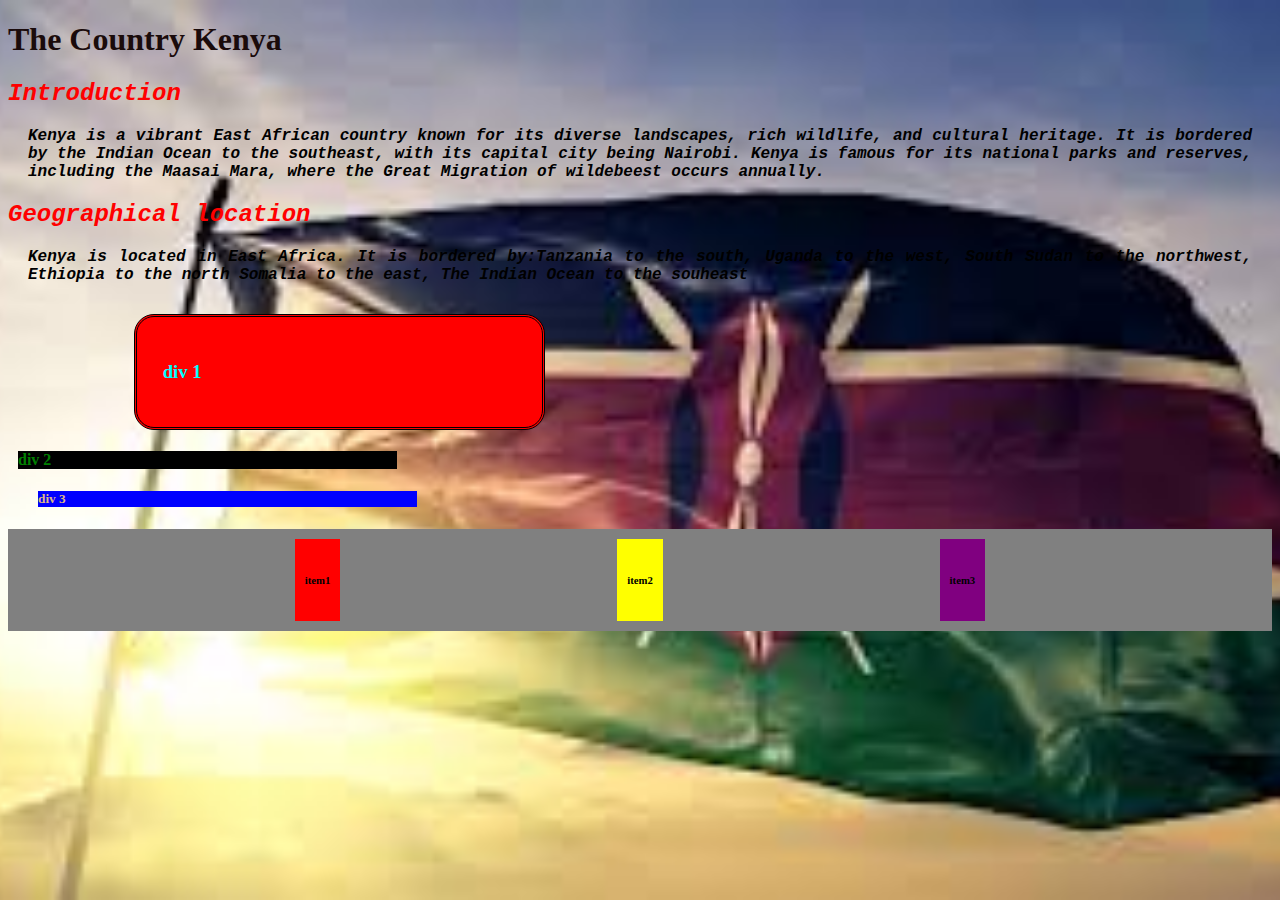
<file: index.html>
<!DOCTYPE html>
<html lang="en">
<head>
    <meta charset="UTF-8">
    <meta name="viewport" content="width=device-width, initial-scale=1.0">
    <link rel="stylesheet" href="./styles/index.css">
    <title>Kenya</title>
</head>
<body>
    <h1>The Country Kenya</h1>
    <section class="my-section">
        <h2>Introduction</h2>
        <p>Kenya is a vibrant East African country known for its diverse landscapes, rich wildlife, and cultural heritage. It is bordered by the Indian Ocean to the southeast, with its capital city being Nairobi. Kenya is famous for its national parks and reserves, including the Maasai Mara, where the Great Migration of wildebeest occurs annually.</p>
    </section>
    <section class="my-section">
        <h2>Geographical location</h2>
        <p>Kenya is located in East Africa. It is bordered by:Tanzania to the south, Uganda to the west, South Sudan to the northwest, Ethiopia to the north
            Somalia to the east, The Indian Ocean to the souheast</p>
    </section>
    <div id="div1">
        <h3>div 1</h3>
    </div>
    <div id="div2">
        <h4>div 2</h4>
    </div>
    <div id="div3">
        <h5>div 3</h5>
    </div>
    <div class="container">
        <div id="item1">
            <h6>item1</h6>

        </div>
        <div id="item2">
            <h6>item2</h6>
        </div>
        <div id="item3">
            <h6>item3</h6>
        </div>
    </div>
    

    
</body>
</html>
</file>
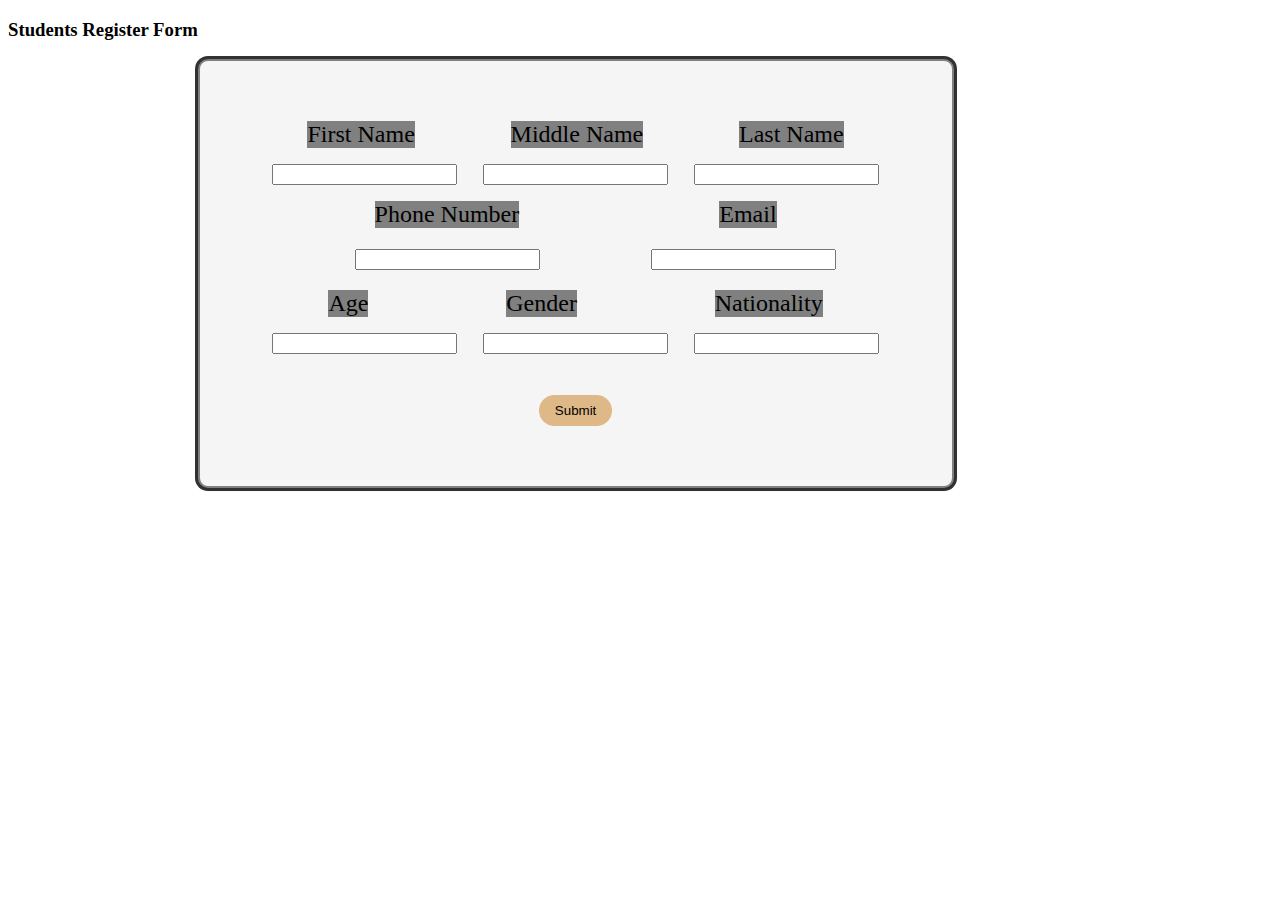
<file: assignment.html>
<!DOCTYPE html>
<html lang="en">
<head>
    <meta charset="UTF-8">
    <meta name="viewport" content="width=device-width, initial-scale=1.0">
    <link rel="stylesheet" href="./styles/assignment.css">
    <title>Form</title>
</head>
<body>
    <h3>Students Register Form</h3>
    <form>
    <div class="content-row1">
        <div class="row11">First Name</div>
        <div class="row12">Middle Name</div>
        <div class="row13">Last Name</div>

    </div>
    <div class="content-row2">
        <div>
            <input>
        </div>
        <div>
            <input>
        </div>
        <div>
            <input>
        </div>


    </div>
    <div class="content-row3">
        <div class="row11">Phone Number</div>
        <div class="row12">Email</div>
        

    </div>
    <div class="content-row4">
        <div>
            <input>
        </div>
        <div>
            <input>
        </div>
       
    </div>
    <div class="content-row5">
        <div class="row11">Age</div>
        <div class="row12">Gender</div>
        <div class="row13">Nationality</div>

    </div>
    <div class="content-row6">
        <div>
            <input>
        </div>
        <div>
            <input>
        </div>
        <div>
            <input>
        </div>


    </div>
    <div class="form-row">
        <button type="submit">Submit</button>

    </div>
    </form>
    
</body>
</html>
</file>
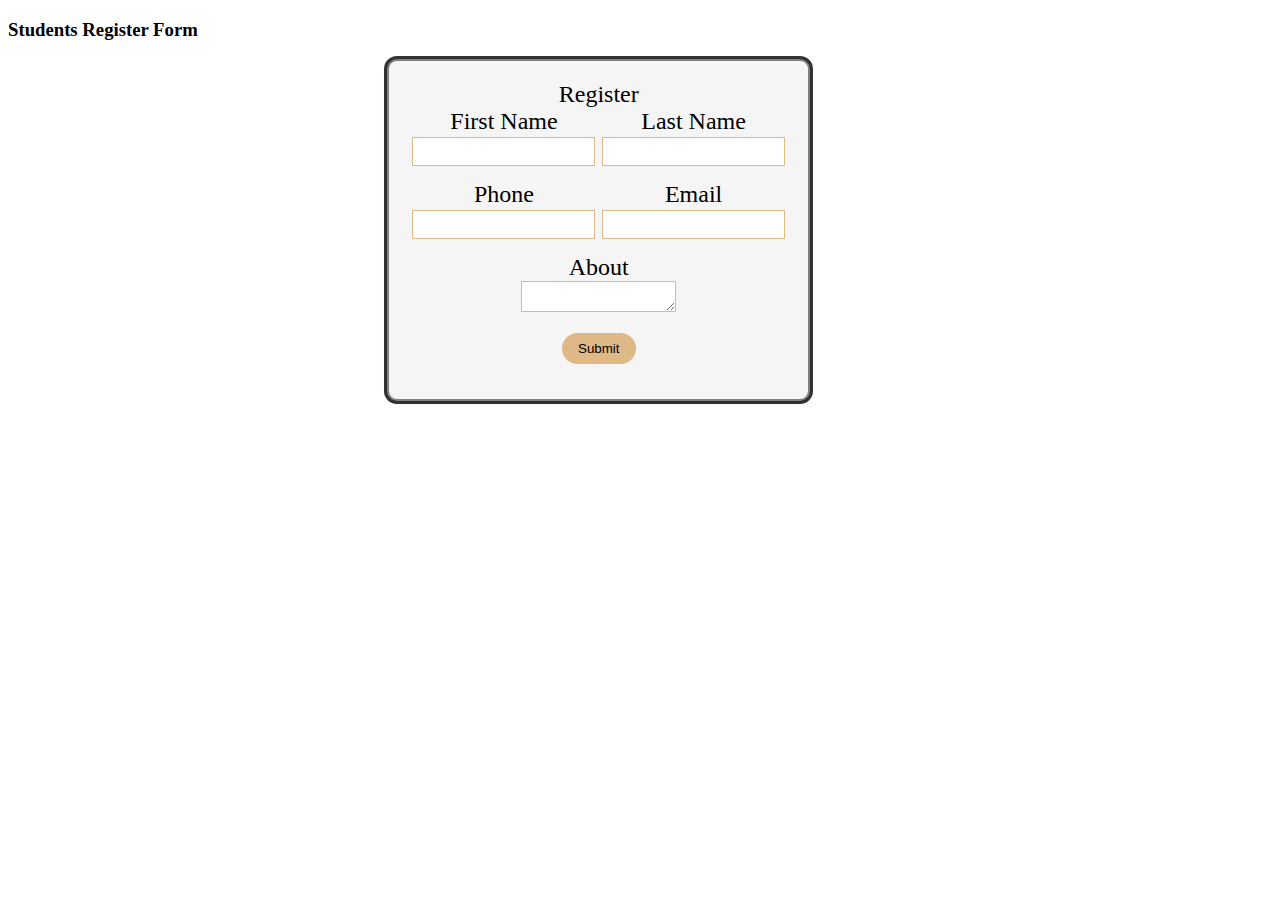
<file: flex-form.html>
<!DOCTYPE html>
<html lang="en">
<head>
    <meta charset="UTF-8">
    <meta name="viewport" content="width=device-width, initial-scale=1.0">
    <link rel="stylesheet" href="./styles/form.css">
    <title>Form</title>
</head>
<body>
    <h3>Students Register Form</h3>
    <form>
        <legend>Register</legend>
        <div class="form-section">
            <div class="form-row">
                <div>
                    <label>First Name</label>
                    <br>
                    <input>
                </div>
                <div>
                    <label>Last Name</label>
                    <br>
                    <input>
                </div>

            </div>
            <div class="form-row">
                <div>
                    <label>Phone</label>
                    <br>
                    <input>
                </div>
                <div>
                    <label>Email</label>
                    <br>
                    <input>
                </div>

            </div>
            <div class="form-row">
                <div>
                <label>About</label>
                <br>
                <textarea></textarea>
                </div>
            </div>
            <div class="form-row">
                <button type="submit">Submit</button>

            </div>

        </div>
    </form>
    
</body>
</html>
</file>
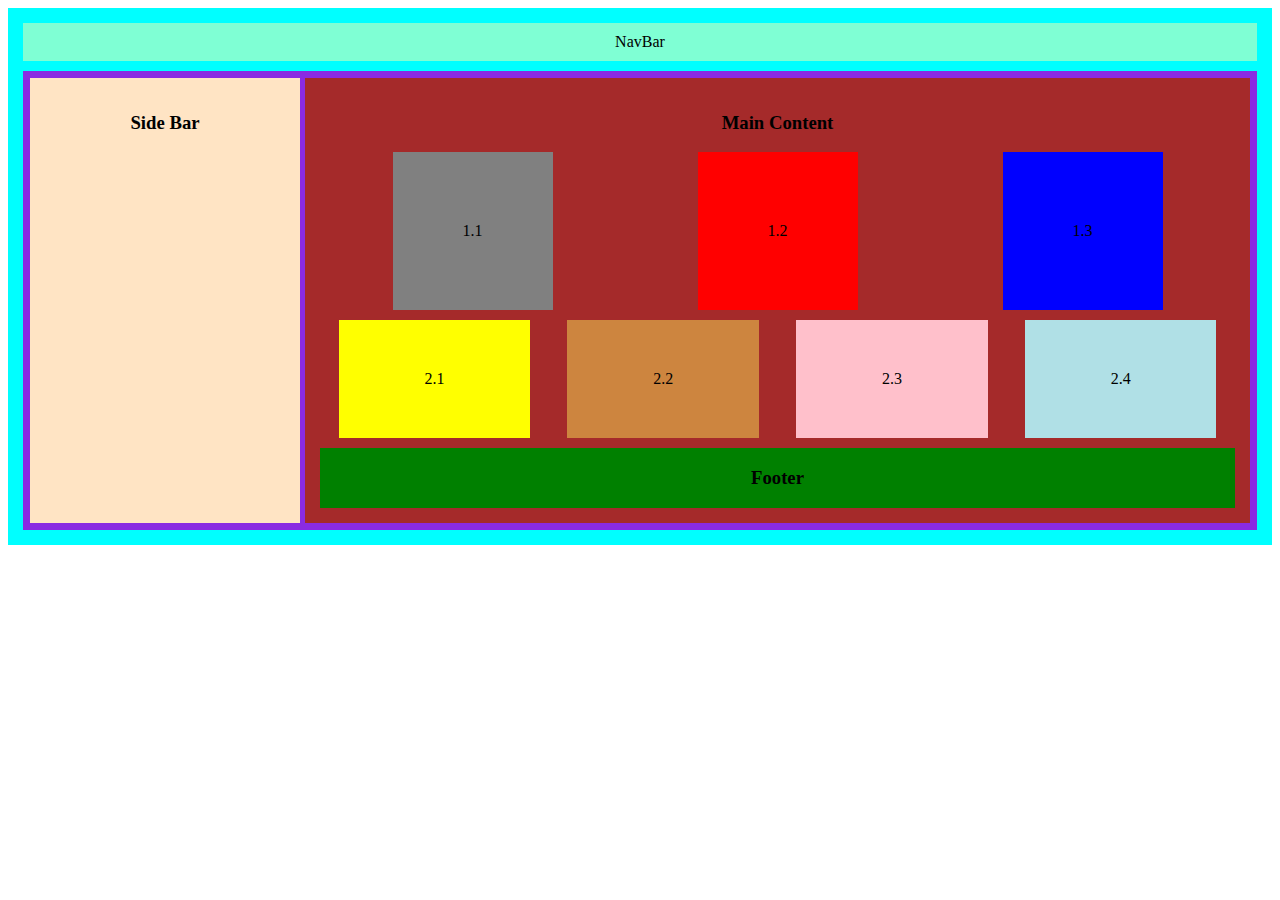
<file: flex.html>
<!DOCTYPE html>
<html lang="en">
<head>
    <meta charset="UTF-8">
    <meta name="viewport" content="width=device-width, initial-scale=1.0">
    <link rel="stylesheet" href="./styles/flex.css">
    <title>Flex</title>
</head>
<body>
    <main>
        <div class="container">
            <div class="navbar">NavBar</div>
            <div class="content-section">
                <div class="sidebar"><h3>Side Bar</h3></div>
                <div class="main-content">
                    <h3>Main Content</h3>
                    <div class="content-row1">
                        <div class="row11">1.1</div>
                        <div class="row12">1.2</div>
                        <div class="row13">1.3</div>

                    </div>
                    <div class="content-row2">
                        
                        <div class="row21">2.1</div>
                        <div class="row22">2.2</div>
                        <div class="row23">2.3</div>
                        <div class="row24">2.4</div>

                    </div>
                    <div class="content-row3">
                        <h3>Footer</h3>

                    </div>
                </div>

        </div>
    </main>
    
</body>
</html>
</file>
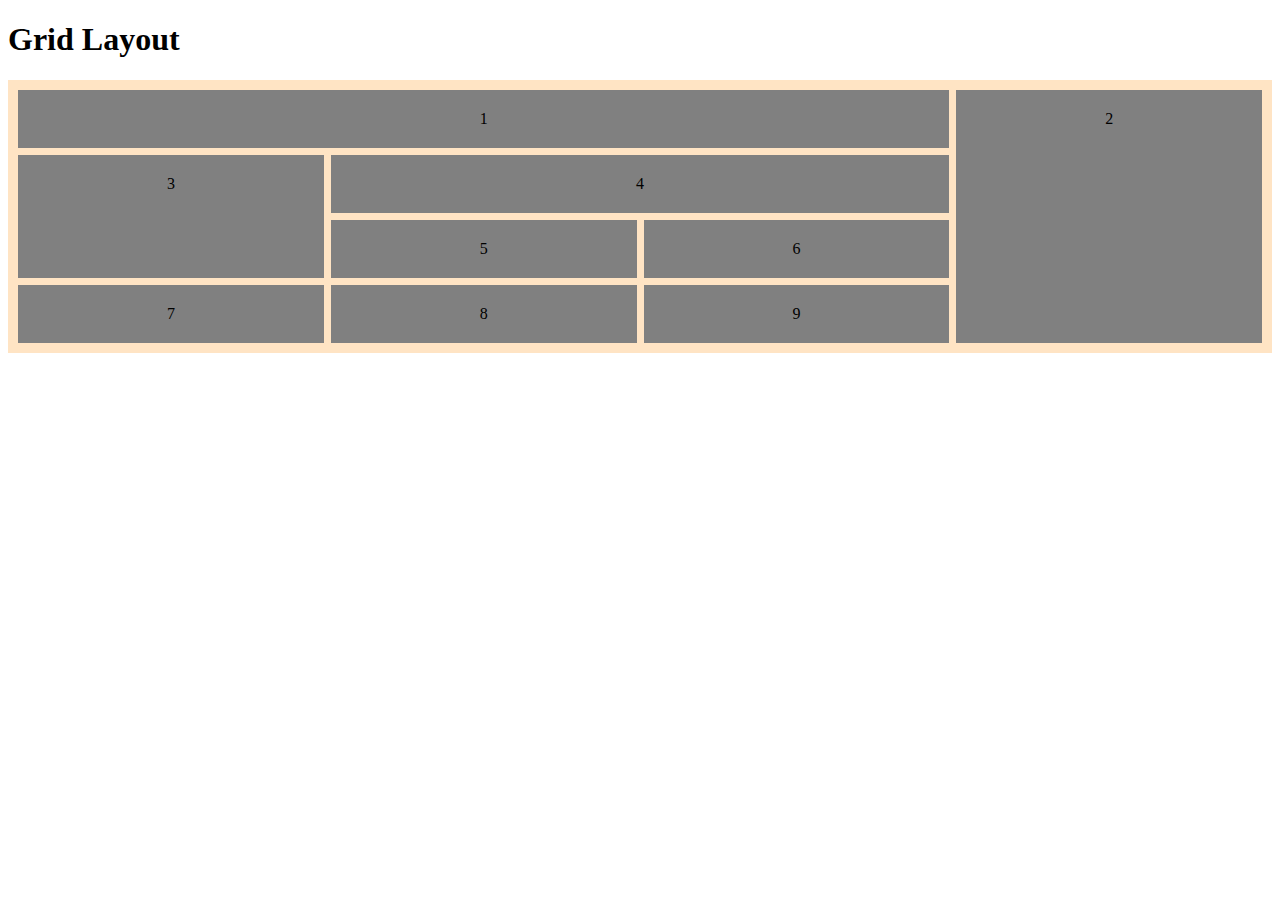
<file: grid.html>
<!DOCTYPE html>
<html lang="en">
<head>
    <meta charset="UTF-8">
    <meta name="viewport" content="width=device-width, initial-scale=1.0">
    <link rel="stylesheet" href="./styles/grid.css">
    <title>Grid</title>
</head>
<body>
    <h1>Grid Layout</h1>
    <div class="grid-container">
        <div class="grid-item" id="item1">1</div>
        <div class="grid-item" id="item2">2</div>
        <div class="grid-item" id="item3">3</div>
        <div class="grid-item" id="item4">4</div>
        <div class="grid-item">5</div>
        <div class="grid-item">6</div>
        <div class="grid-item">7</div>
        <div class="grid-item">8</div>
        <div class="grid-item">9</div>
        

    </div>
    
</body>
</html>
</file>
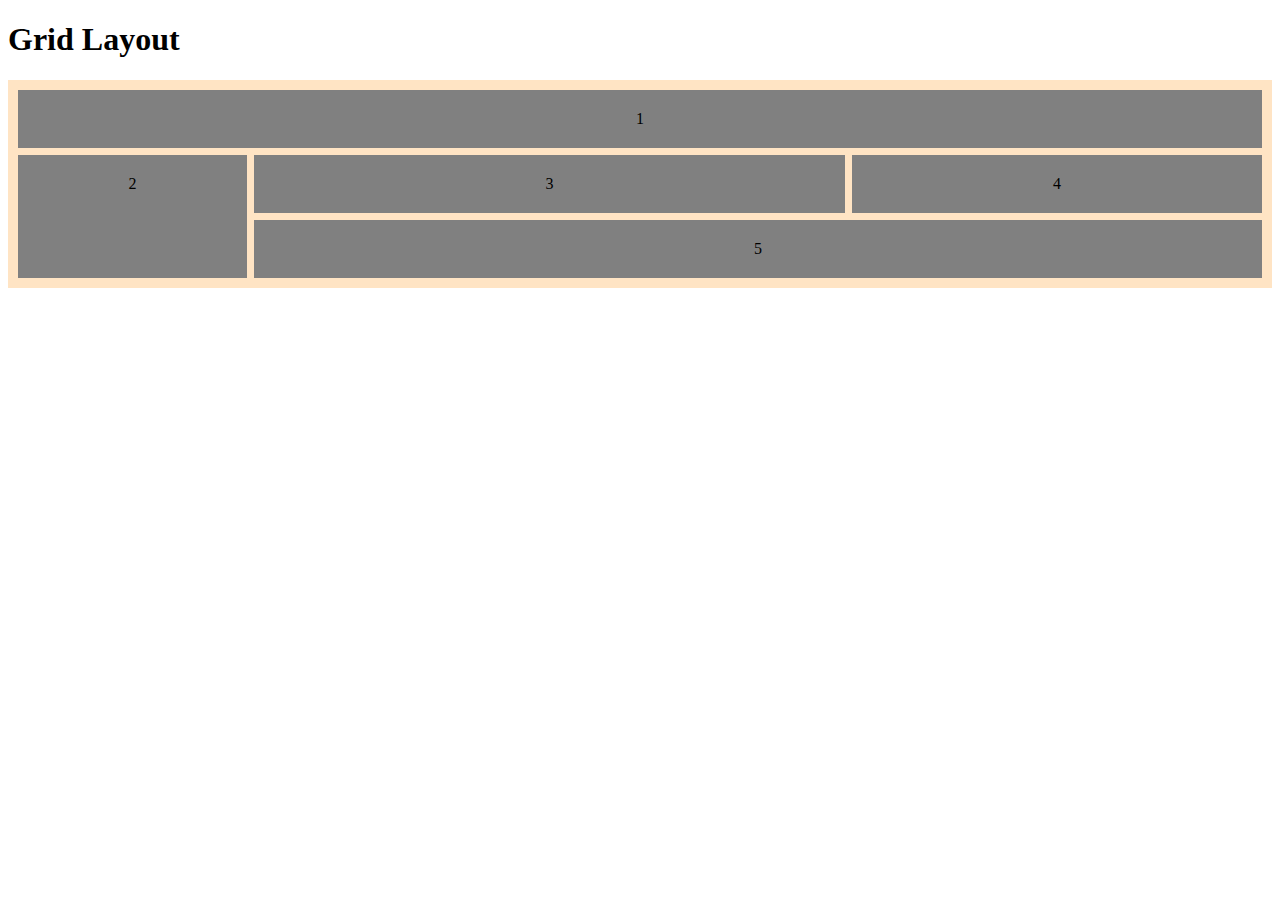
<file: gridarea.html>
<!DOCTYPE html>
<html lang="en">
<head>
    <meta charset="UTF-8">
    <meta name="viewport" content="width=device-width, initial-scale=1.0">
    <link rel="stylesheet" href="./styles/gridarea.css">
    <title>Grid</title>
</head>
<body>
    <h1>Grid Layout</h1>
    <div class="grid-container">
        <div class="grid-item" id="item1">1</div>
        <div class="grid-item" id="item2">2</div>
        <div class="grid-item" id="item3">3</div>
        <div class="grid-item" id="item4">4</div>
        <div class="grid-item" id="item5">5</div>
        
        
        
    </div>
    
</body>
</html>
</file>
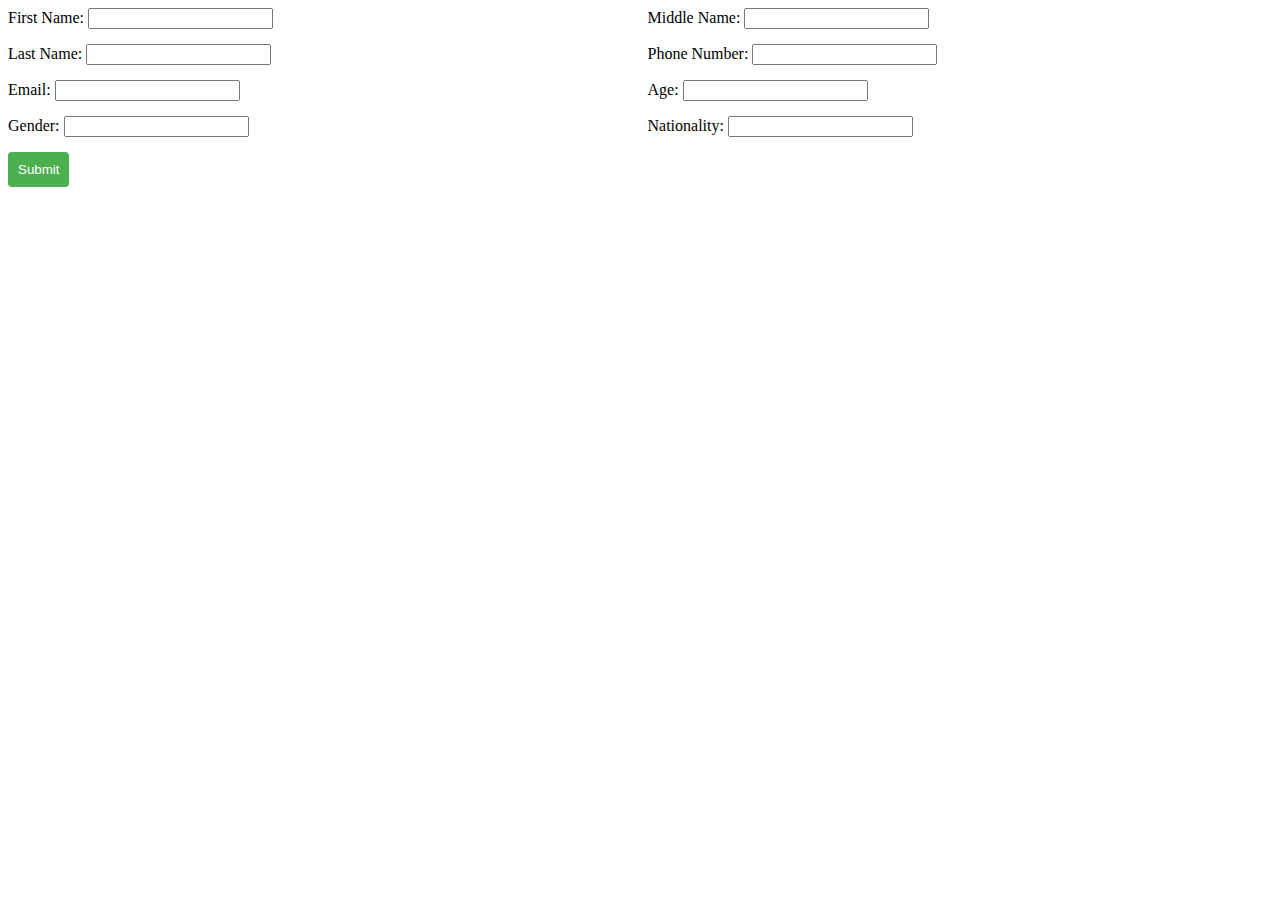
<file: gridform.html>
<!DOCTYPE html>
<html lang="en">
<head>
    <meta charset="UTF-8">
    <meta name="viewport" content="width=device-width, initial-scale=1.0">
    <link rel="stylesheet" href="./styles/gridform.css">
    <title>Grid</title>
</head>
<body>
    <div class="form container">
      <form>
        <div class="form-item1">
            <label for="First Name">First Name:</label>
            <input type="text" id="First Name" name="First Name" required>
        </div>
        <div class="form-item2">
            <label for="Middle Name">Middle Name:</label>
            <input type="text" id="Middle Name" name="Middle Name" required>
        </div>
        <div class="form-item3">
            <label for="Last Name">Last Name:</label>
            <input type="text" id="Last Name" name="Last Name" required>
        </div>
        <div class="form-item4">
            <label for="Phone Number">Phone Number:</label>
            <input type="text" id="Phone Number" name="Phone Number" required>
        </div>
        <div class="form-item5">
            <label for="Email">Email:</label>
            <input type="text" id="Email" name="Email" required>
        </div>
        <div class="form-item6">
            <label for="Age">Age:</label>
            <input type="text" id="Age" name="Age" required>
        </div>
        <div class="form-item7">
            <label for="Gender">Gender:</label>
            <input type="text" id="Gender" name="Gender" required>
        </div>
        <div class="form-item8">
            <label for="Nationality">Nationality:</label>
            <input type="text" id="Nationality" name="Nationality" required>
        </div>
        <div class="form-item9">
            <button type="submit">Submit</button>
        </div>









      </form>
    </div>
    
</body>
</html>
</file>
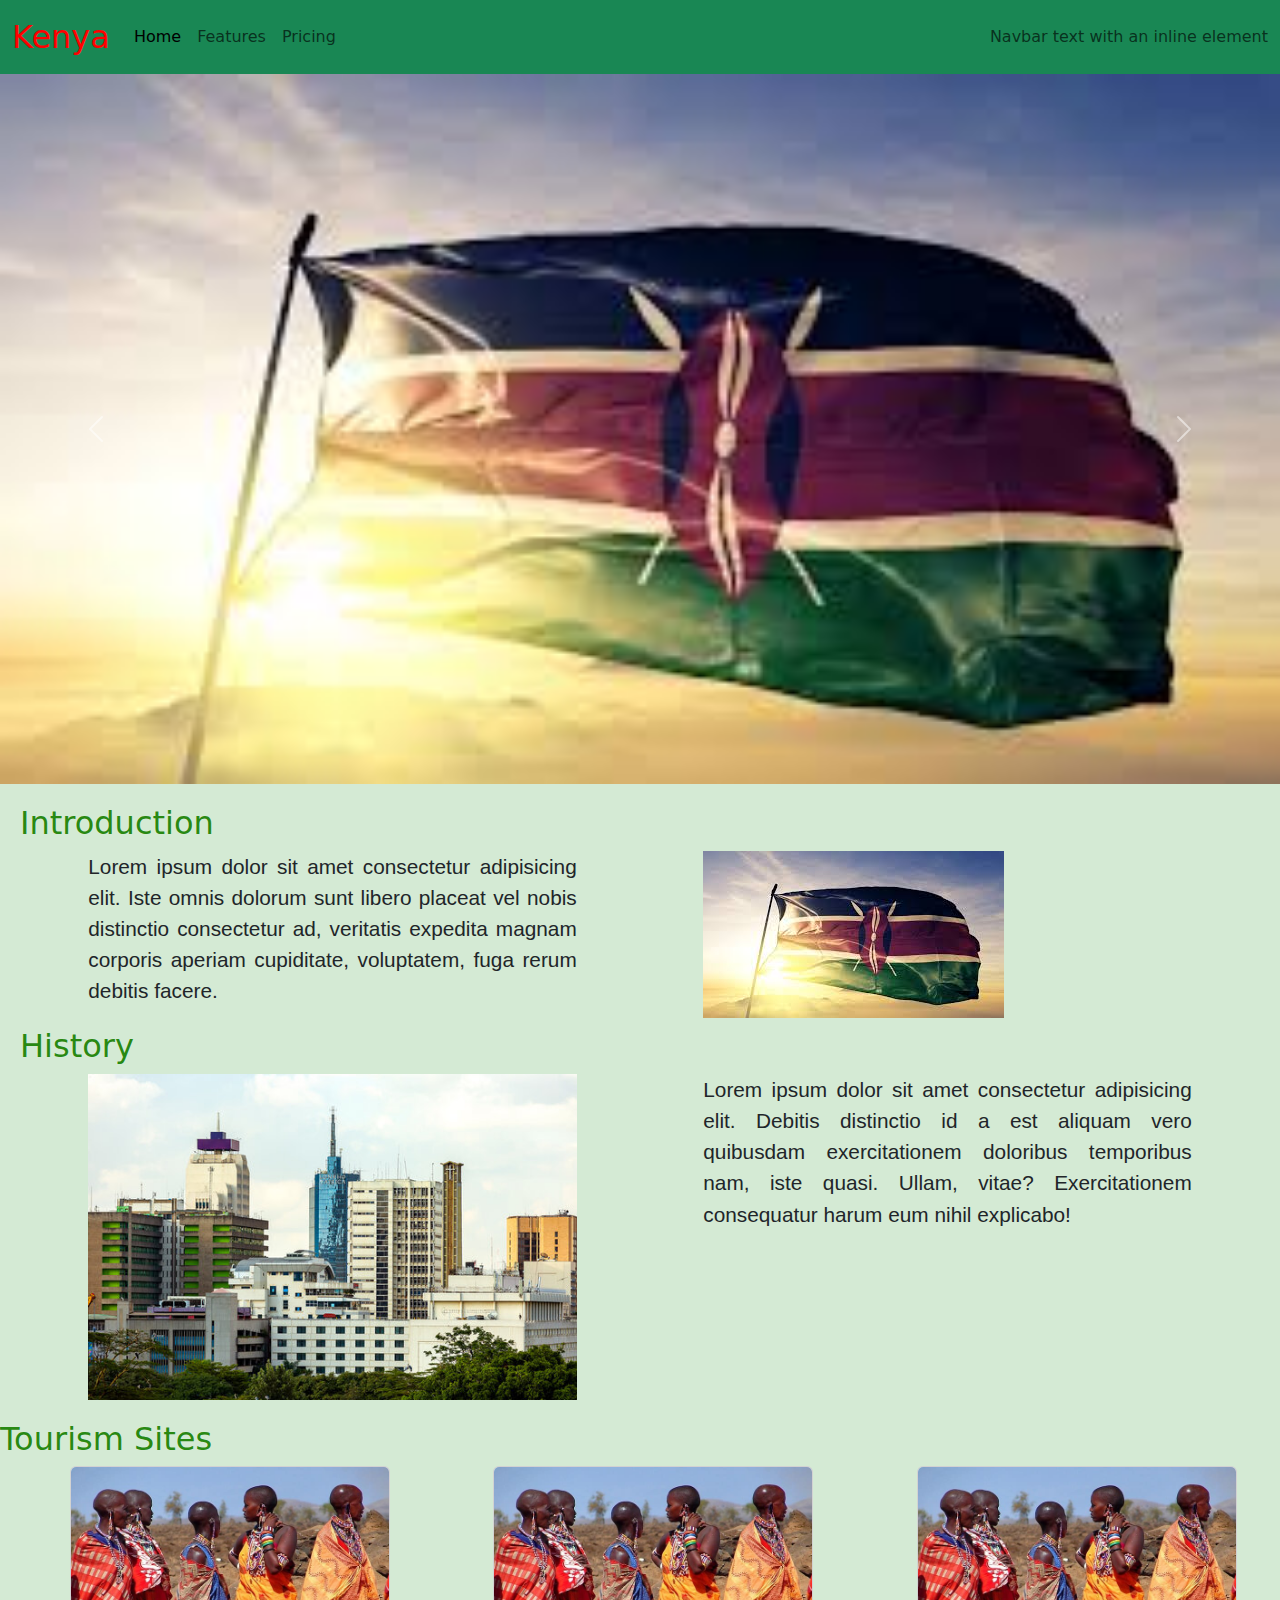
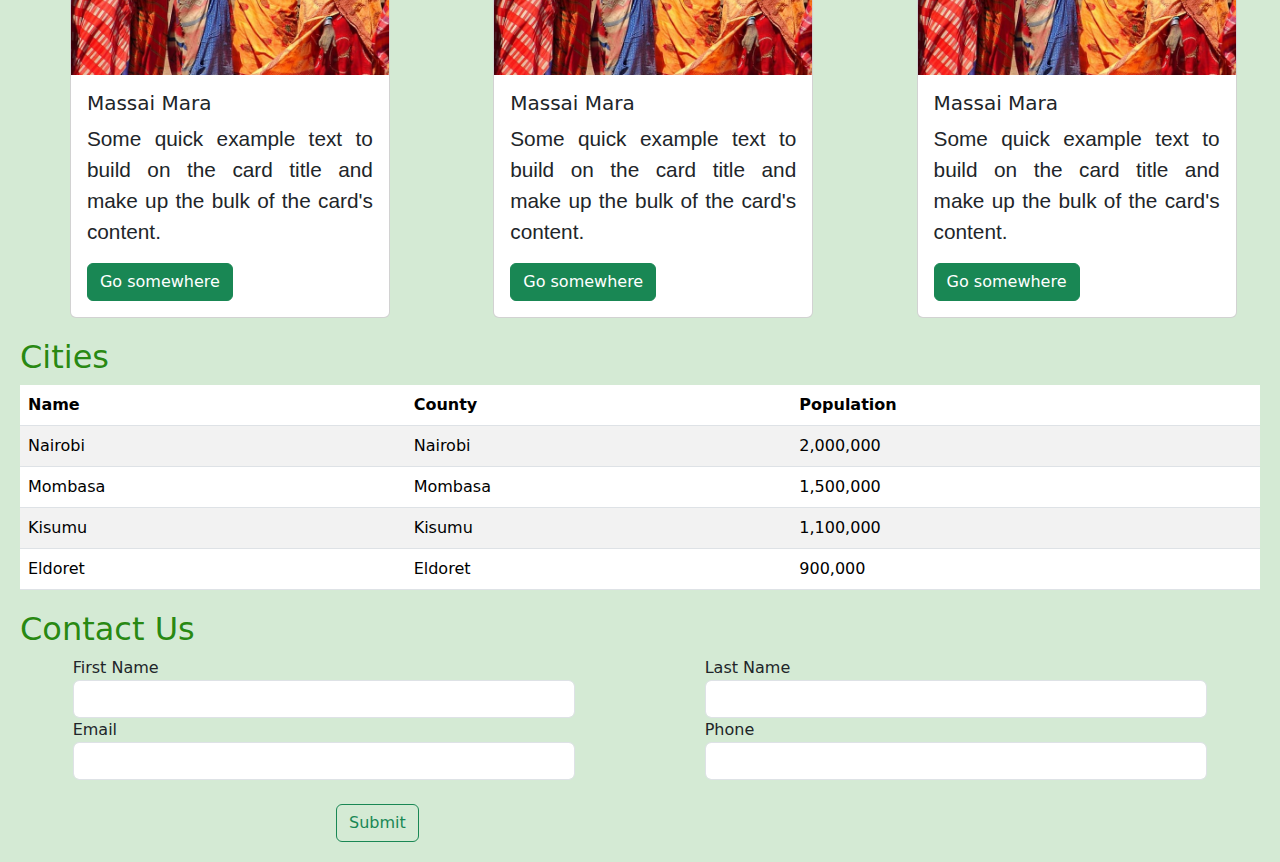
<file: kenya.html>
<!DOCTYPE html>
<html lang="en">
<head>
    <meta charset="UTF-8">
    <meta name="viewport" content="width=device-width, initial-scale=1.0">
    <link href="https://cdn.jsdelivr.net/npm/bootstrap@5.3.3/dist/css/bootstrap.min.css" rel="stylesheet" integrity="sha384-QWTKZyjpPEjISv5WaRU9OFeRpok6YctnYmDr5pNlyT2bRjXh0JMhjY6hW+ALEwIH" crossorigin="anonymous">
    <link rel="stylesheet" href="./styles/kenya.css">
    <title>Document</title>
</head>
<body>
    <nav class="navbar bg-success navbar-expand-lg">
        <div class="container-fluid">
          <a class="navbar-brand" href="#" id="nav-country-name">Kenya</a>
          <button class="navbar-toggler" type="button" data-bs-toggle="collapse" data-bs-target="#navbarText" aria-controls="navbarText" aria-expanded="false" aria-label="Toggle navigation">
            <span class="navbar-toggler-icon"></span>
          </button>
          <div class="collapse navbar-collapse" id="navbarText">
            <ul class="navbar-nav me-auto mb-2 mb-lg-0">
              <li class="nav-item">
                <a class="nav-link active" aria-current="page" href="#">Home</a>
              </li>
              <li class="nav-item">
                <a class="nav-link" href="#">Features</a>
              </li>
              <li class="nav-item">
                <a class="nav-link" href="#">Pricing</a>
              </li>
            </ul>
            <span class="navbar-text">
              Navbar text with an inline element
            </span>
          </div>
        </div>
      </nav>
      <div id="carouselExample"  class="carousel slide">
        <div class="carousel-inner">
          <div class="carousel-item active">
            <img src="assets/images.jpg" class="d-block w-100" alt="...">
          </div>
          <div class="carousel-item">
            <img src="assets/images (2).jpg" class="d-block w-100" alt="...">
          </div>
          <div class="carousel-item">
            <img src="assets/nairobi-kenya-june-2008-attractions-260nw-1825829816.jpg" class="d-block w-100" alt="...">
          </div>
        </div>
        <button class="carousel-control-prev" type="button" data-bs-target="#carouselExample" data-bs-slide="prev">
          <span class="carousel-control-prev-icon" aria-hidden="true"></span>
          <span class="visually-hidden">Previous</span>
        </button>
        <button class="carousel-control-next" type="button" data-bs-target="#carouselExample" data-bs-slide="next">
          <span class="carousel-control-next-icon" aria-hidden="true"></span>
          <span class="visually-hidden">Next</span>
        </button>
      </div>
      <div class="page-sections">
        <h2>Introduction</h2>
        <div class="row justify-content-around" style="margin: 5px;">
            <div class="col-md-5">
                <p>Lorem ipsum dolor sit amet consectetur adipisicing elit. Iste omnis dolorum sunt libero placeat vel nobis distinctio consectetur ad, veritatis expedita magnam corporis aperiam cupiditate, voluptatem, fuga rerum debitis facere.</p>

            </div>
            <div class="col-md-5">
              <img src="assets/images.jpg" class="img-fluid">

            </div>

        </div>
        <h2>History</h2>
        <div class="row justify-content-around" style="margin: 5px;">
          <div class="col-md-5">
            <img src="assets/360_F_501691711_QFxzpmrfVpM5nMp2OjLqpj5mNPjjr50Q.jpg" class="img-fluid">

          </div>
          <div class="col-md-5">
            <p>Lorem ipsum dolor sit amet consectetur adipisicing elit. Debitis distinctio id a est aliquam vero quibusdam exercitationem doloribus temporibus nam, iste quasi. Ullam, vitae? Exercitationem consequatur harum eum nihil explicabo!</p>
          </div>
        </div>
      </div>
      <div>
        <h2>Tourism Sites</h2>
        <div class="row justify-content-around" style="margin: 5px;">
          <div class="col-md-3">
            <div class="card" style="width: 20rem;">
              <img src="assets/maasai-women-photo.jpg" class="card-img-top" alt="...">
              <div class="card-body">
                <h5 class="card-title">Massai Mara</h5>
                <p class="card-text">Some quick example text to build on the card title and make up the bulk of the card's content.</p>
                <a href="#" class="btn btn-success">Go somewhere</a>
              </div>
            </div>
          </div>
          <div class="col-md-3">
            <div class="card" style="width: 20rem;">
              <img src="assets/maasai-women-photo.jpg" class="card-img-top" alt="...">
              <div class="card-body">
                <h5 class="card-title">Massai Mara</h5>
                <p class="card-text">Some quick example text to build on the card title and make up the bulk of the card's content.</p>
                <a href="#" class="btn btn-success">Go somewhere</a>
              </div>
            </div>
          </div>
          <div class="col-md-3">
            <div class="card" style="width: 20rem;">
              <img src="assets/maasai-women-photo.jpg" class="card-img-top" alt="...">
              <div class="card-body">
                <h5 class="card-title">Massai Mara</h5>
                <p class="card-text">Some quick example text to build on the card title and make up the bulk of the card's content.</p>
                <a href="#" class="btn btn-success">Go somewhere</a>
              </div>
            </div>
          </div>

        </div>
      </div>

      <div class="page-sections">
        <h2>Cities</h2>
        <table class="table table-striped">
          <thead>
            <tr>
              <th>Name</th>
              <th>County</th>
              <th>Population</th>
            </tr>
          </thead>
          <tbody>
            <tr>
              <td>Nairobi</td>
              <td>Nairobi</td>
              <td>2,000,000</td>
            </tr>
            <tr>
              <td>Mombasa</td>
              <td>Mombasa</td>
              <td>1,500,000</td>
            </tr>
            <tr>
              <td>Kisumu</td>
              <td>Kisumu</td>
              <td>1,100,000</td>
            </tr>
            <tr>
              <td>Eldoret</td>
              <td>Eldoret</td>
              <td>900,000</td>
            </tr>
          </tbody>
        </table>
      </div>

      <div class="page-sections">
        <h2>Contact Us</h2>
        <form>
          <div class="row justify-content-around">
            <div class="col-md-5">
              <label>First Name</label>
              <input class="form-control">
            </div>
            <div class="col-md-5">
              <label>Last Name</label>
              <input class="form-control">
            </div>
            <div class="col-md-5">
              <label>Email</label>
              <input class="form-control">
            </div>
            <div class="col-md-5">
              <label>Phone</label>
              <input class="form-control">
            </div>
            <div class="col-md-6">
              <br>
              <button class="btn btn-outline-success">Submit</button>
            </div>

          </div>
        </form>

      </div>
      
    <script src="https://cdn.jsdelivr.net/npm/bootstrap@5.3.3/dist/js/bootstrap.bundle.min.js" integrity="sha384-YvpcrYf0tY3lHB60NNkmXc5s9fDVZLESaAA55NDzOxhy9GkcIdslK1eN7N6jIeHz" crossorigin="anonymous"></script    
</body>
</html>
</file>
<file: styles/index.css>
h2{
  color: red;
 }
 h1{
      color: rgb(26, 11, 11);
  }
  p{
      color:black;
      font-size: medium;
      margin: 20px;
      text-align: justify;
 }
 section{
    text-align: left;
 }
 .my-section{
    font-family: 'Courier New', Courier, monospace;
    color: chocolate;
 }
 section{
    font-weight: bold;
    font-style: oblique;
    text-align: left;
 }
 h1{
    text-transform: capitalize;
 }
 body{
   background-color: beige;
   background-image: url("../assets/images.jpg");
   background-repeat: no-repeat;
   background-position: top;
   background-size: cover;
   background-attachment: fixed;

 }
 #div1{
   background-color: red;
   color: aqua;
   max-width: 30%;
   height: 10%;
   margin-top: 30px;
   padding-bottom: 2%;
   padding-left: 2%;
   padding-top: 2%;
   border: solid;
   border-color: black;
   border-width: 3px;
   border-style: double;
   border-radius: 20px;
   position: relative;
   left: 10%;
   bottom: 30%;
   
   
 }
 #div2{
   background-color: black;
   color: green;
   max-width: 30%;
   margin: 20px 10px 20px 
   

 }
 #div3{
   background-color: blue;
   color: burlywood;
   max-width: 30%;
   margin-left: 30px;
   
   }
   
   .container{
    background-color: grey;
    padding: 10px;
    display: flex;
    justify-content: space-evenly;
    flex-wrap:wrap
    

   }
 #item1{
  background-color: red;
  padding: 10px;
  

 }
 #item2{
  background-color: yellow;
  padding: 10px;

 }
 #item3{
  background-color: purple;
  padding: 10px;

 }
</file>
<file: styles/assignment.css>
.content-row1{
    display: flex;
    flex-direction: row;
    justify-content: space-around;
    margin-bottom: 10px;
}
.row11{
    background-color: gray;
    
    
}
.row12{
    background-color: gray;
    
    
}
.row13{
    background-color: gray;
    
    
}
.content-row2{
    display: flex;
    flex-direction: row;
    justify-content: space-around;
    margin-bottom: 1px;
    

}
.input{
    border: solid 20px;
}
.content-row3{
    display: flex;
    flex-direction: row;
    justify-content: space-around;
    padding: 15px;
}
.content-row4{
    display: flex;
    flex-direction: row;
    justify-content: space-around;
    margin-bottom: 20px;
    padding-left: 40px;
    
    
    
    
}
.content-row5{
    display: flex;
    flex-direction: row;
    justify-content: space-around;
    margin-bottom: 10px;
}
.content-row6{
    display: flex;
    flex-direction: row;
    justify-content: space-around;
    margin-bottom: 1px;
    

}
form{
    text-align: center;
    border: solid 2px gray;
    border-radius: 10px;
    background-color: whitesmoke;
    color:black;
    padding: 60px;
    width: 50%;
    margin-left: 15%;
    font-size: 1.5em;
    box-shadow: rgba(0, 0, 0, 0.16) 0px 1px 4px, rgb(51, 51, 51) 0px 0px 0px 3px;

}
button{
    border: solid 1px burlywood;
    padding: 7px 15px;
    background: burlywood;
    border-radius: 15px;
    margin-top: 40px;
}
.h3{
    margin-left: 40px;
}
</file>
<file: styles/form.css>
.formsection{
    display: flex;
    flex-direction: column;
}
.form-row{
    display: flex;
    flex-direction: row;
    justify-content: space-around;
    margin-bottom: 15px;
    flex-wrap: wrap;
}
form{
    text-align: center;
    border: solid 2px gray;
    border-radius: 10px;
    background-color: whitesmoke;
    color:black;
    padding: 20px;
    width: 30%;
    margin-left: 30%;
    font-size: 1.5em;
    box-shadow: rgba(0, 0, 0, 0.16) 0px 1px 4px, rgb(51, 51, 51) 0px 0px 0px 3px;

}
input{
     border: solid 1px burlywood;
     height: 25px;
}
textarea{
    border: solid 1px burlywood;
    height: 25px;
    width: 82%;
}
button{
    border: solid 1px burlywood;
    padding: 7px 15px;
    background: burlywood;
    border-radius: 15px;
}
</file>
<file: styles/flex.css>
.container{
    display: flex;
    flex-direction: column;
    background-color: aqua;
    padding: 15px;
}
.navbar{
    background-color: aquamarine;
    padding: 10px;
    text-align: center;
    margin-bottom: 10px;
}
.content-section{
    background-color:blueviolet;
    display: flex;
    flex-direction: row;
    padding: 7px;
}
.sidebar{
    padding: 15px;
    background-color: bisque;
    margin-right: 5px;
    flex-basis: 240px;
    text-align: center;

}
.main-content{
    padding: 15px;
    background-color:brown;
    flex-grow: 1;
    text-align: center;
    display: flex;
    flex-direction: column;

}
.content-row1{
    display: flex;
    flex-direction: row;
    justify-content: space-around;
    margin-bottom: 10px;

}
.row11{
    background-color: gray;
    padding: 70px;
    min-width: 10px;

}
.row12{
    background-color: red;
    padding: 70px;
    min-width: 10px;

}
.row13{
    background-color: blue;
    padding: 70px;
    min-width: 10px;

}
.content-row2{
    display: flex;
    flex-direction: row;
    justify-content: space-around;
    margin-bottom: 10px;

}
.row21{
    padding: 50px;
    background-color: yellow;
    min-width: 10%;
    

}
.row22{
    padding: 50px;
    background-color: peru;
    min-width: 10%;
    

}
.row23{
    padding: 50px;
    background-color: pink;
    min-width: 10%;
    

}
.row24{
    padding: 50px;
    background-color: powderblue;
    min-width: 10%;
    

}

.content-row3{
    background-color: green;

}
</file>
<file: styles/grid.css>
.grid-container{
    display: grid;
    background-color: bisque;
    grid-template-columns: auto auto auto auto;
    grid-column-gap: 7px;
    grid-row-gap: 7px;
    padding: 10px;
    
}
.grid-item{
    background-color: grey;
    text-align: center;
    padding: 20px;

}
#item1{
    grid-column: 1 / 4;
}
#item4{
    grid-column: 2 / 4;
    
}
#item3{
    grid-row: 2/4;
}
.span-4 {
    grid-column: span 4; /* Span 4 out of 12 columns */
  }
#item2{
    grid-area: 1/4/5/4;
}
</file>
<file: styles/gridarea.css>
.grid-container{
    display: grid;
    background-color: bisque;
    grid-template-columns: auto auto auto auto auto auto;
    grid-column-gap: 7px;
    grid-row-gap: 7px;
    padding: 10px;
    
}
.grid-item{
    background-color: grey;
    text-align: center;
    padding: 20px;

}
.grid-item{
    background-color: grey;
    text-align: center;
    padding: 20px;

}
#item1{
    grid-column: 1/7;
}
#item2{
    grid-row: 2/4;
}
#item3{
    grid-column: 2/5;
}
#item4{
    grid-column: 5/7;
}
#item5{
    grid-column: 2/7;
}
</file>
<file: styles/gridform.css>
.body{
    font-family: Arial, sans-serif;
    background-color: #f4f4f4;
    display: flex;
    justify-content: center;
    align-items: center;
    height: 100vh;
    margin: 0;
}


.form-container {
    background-color: #fff;
    padding: 20px;
    border-radius: 8px;
    box-shadow: 0 0 10px rgba(0, 0, 0, 0.1);
    width: 400px;
}

form {
    display: grid;
    grid-template-columns: 1fr 1fr;
    gap: 15px;
}

.form-item {
    display: flex;
    flex-direction: column;
}

.form-item label {
    margin-bottom: 5px;
    font-weight: bold;
    flex-direction: row;
}

.form-item input,
.form-item textarea {
    padding: 8px;
    border: 1px solid #ccc;
    border-radius: 4px;
    width: 100%;
    box-sizing: border-box;
}

.full-width {
    grid-column: span 2;
}

button {
    padding: 10px;
    background-color: #4CAF50;
    color: white;
    border: none;
    border-radius: 4px;
    
}

button:hover {
    background-color: #45a049;
}
</file>
<file: styles/kenya.css>
body{
    background-color: rgba(0, 128, 0, 0.169);
}
#nav-country-name{
    color: red;
    font-size: 2em;
}
#corousel-section{
    max-height: 90vh;
}
p{
    text-align: justify;
    font-family: sans-serif;
    font-size: 1.3em;
}
h2{
    color: rgba(23, 128, 0, 0.929);
}
.page-sections{
    margin: 20px;
}
@media screen and (max-width: 601px) {
    .page-sections{
        margin: 5px;
    }
}
</file>
